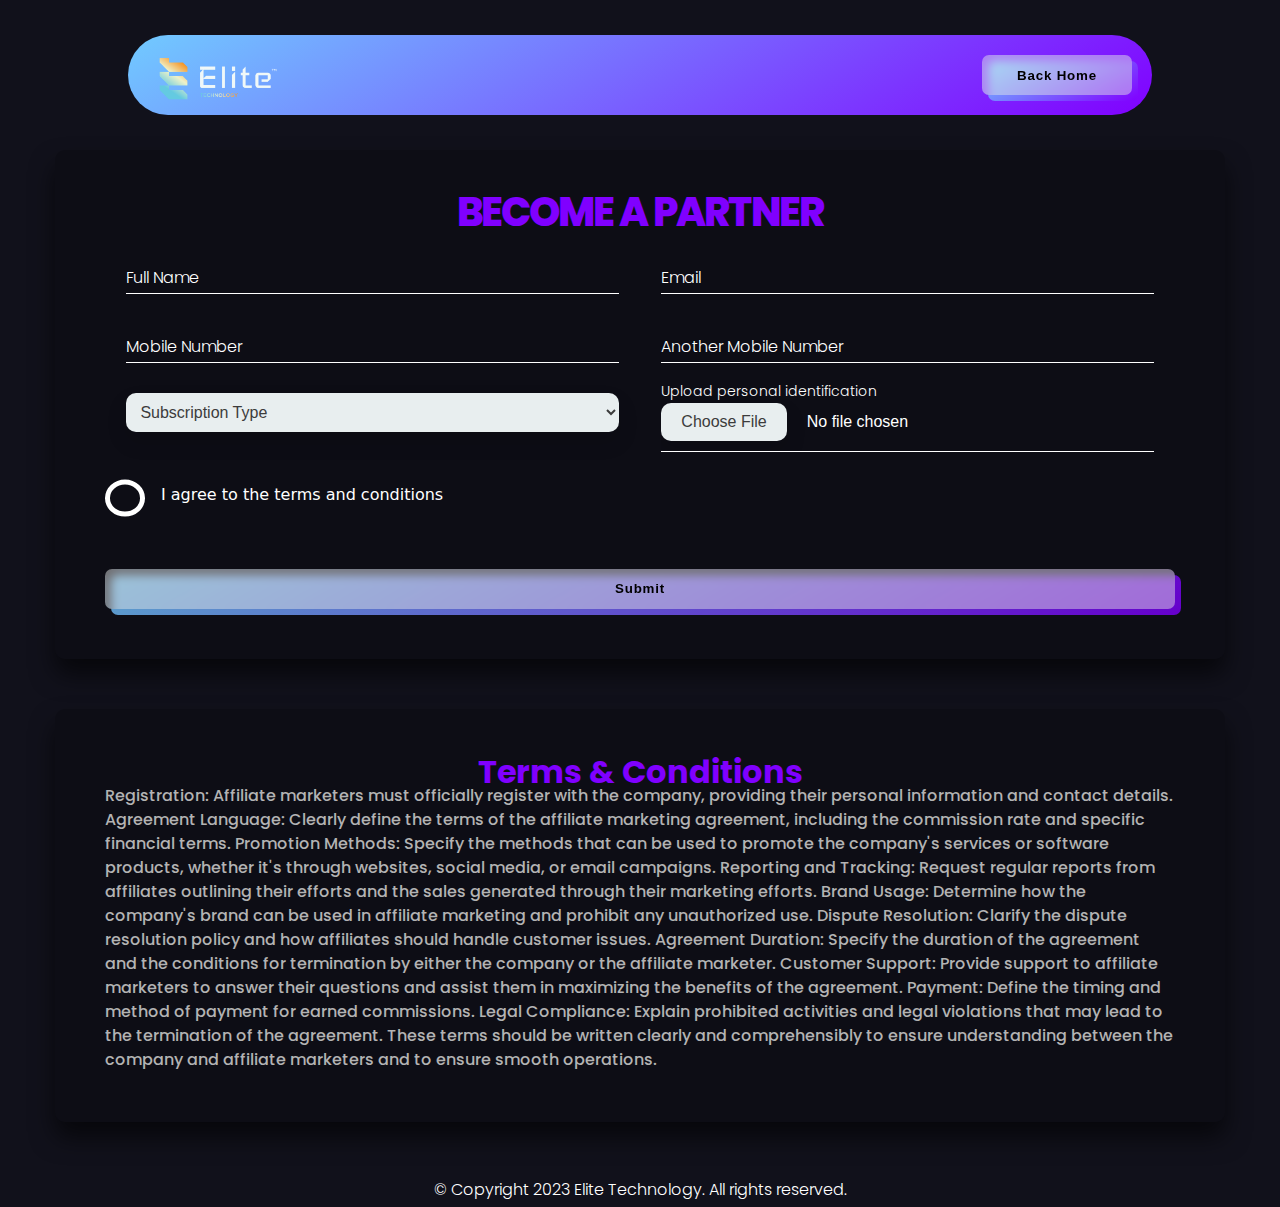
<file: form.html>
<!DOCTYPE html>
<html lang="en">

<head>
    <meta charset="UTF-8" />
    <meta http-equiv="X-UA-Compatible" content="IE=edge" />
    <meta name="viewport" content="width=device-width, initial-scale=1.0" />
    <meta name="theme-color" content="#000" />
    <meta name="description"
        content="Elite Technology | Portfolio, Visit and know about me & my projects/designs. I value simple content structure, clean design patterns, and thoughtful interactions." />
    <meta name="keywords"
        content="Elite Technology, Elite Technology portfolio,Elite Technology Portfolio, vinodjangid, Elite Technology github" />
    <meta name="author" content="Elite Technology" />
    <!-- 
         <meta property="og:title" content="" >
         <meta property="og:image" content="" >
         <meta property="og:url" content="" >
         <meta property="og:site_name" content="" >
         <meta property="og:description" content="" >
         <meta name="twitter:title" content="" >
         <meta name="twitter:image" content="" >
         <meta name="twitter:url" content="" >
         <meta name="twitter:card" content="" > -->
    <title>Eite 4 echnology</title>
    <link rel="icon" type="image/x-icon" href="src/png/favicon.png" />
    <!-- aos cdn -->
    <link rel="stylesheet" href="https://unpkg.com/aos@next/dist/aos.css" />
    <!-- stylesheet -->
    <link rel="stylesheet" href="form.css" />
    <link rel="stylesheet" href="style.css" />
    <!-- fontawesome -->
    <link rel="stylesheet" href="https://use.fontawesome.com/releases/v5.15.4/css/all.css"
        integrity="sha384-DyZ88mC6Up2uqS4h/KRgHuoeGwBcD4Ng9SiP4dIRy0EXTlnuz47vAwmeGwVChigm" crossorigin="anonymous" />
    <link rel="stylesheet"
        href="https://fonts.googleapis.com/css2?family=Passions+Conflict&family=Orbitron&family=Fira+Code&family=Six+Caps" />
    <!-- google icons -->
    <link rel="stylesheet"
        href="https://fonts.googleapis.com/css2?family=Material+Symbols+Outlined:opsz,wght,FILL,GRAD@48,400,0,0" />
</head>

<body>
    <!-- <canvas></canvas> -->
    <div class="area">
        <ul class="circles">
            <li></li>
            <li></li>
            <li></li>
            <li></li>
            <li></li>
            <li></li>
            <li></li>
            <li></li>
            <li></li>
            <li></li>
        </ul>
    </div>
    <div id="preloader"></div>
    <noscript>Allow Javascript</noscript>
    <header>
        <div class="navbar" id="navbar">
            <div class="hey">Elite</div>

            <div class="logo-top">
                <img src="src/png/elite-logo.png" alt="" />
            </div>
            <a href="index.html">
                <button class="letsTalkBtn" type="submit">
                    <p class="letsTalkBtn-text">Back Home</p>
                    <span class="letsTalkBtn-BG"></span>
                </button>
            </a>
        </div>
    </header>


    <div class="container">
        <div class="popup" id="thank-you-message">
            <img src="src/png/avatar-1.png" alt="thanks">
            <span>We Will Get In Touch With You Soon!</span>
        </div>
        <h2>Become A Partner</h2>
        <form action="">
            <div class="inner-container">
                <div class="user-box">
                    <input type="text" name="username" required="">
                    <label>Full Name</label>
                </div>
                <div class="user-box">
                    <input type="email" name="email" required="">
                    <label>Email</label>
                </div>
                <div class="user-box">
                    <input type="tel" name="phone1" pattern="^(00201|\+201|01)[0-2,5]{1}[0-9]{8}$" required="">
                    <label>Mobile Number</label>
                </div>
                <div class="user-box">
                    <input type="tel" name="phone" required="">
                    <label>Another Mobile Number</label>
                </div>
                <select>
                    <option hidden>Subscription Type</option>
                    <option value="">Personal</option>
                    <option value="">Company</option>
                    <option value="">Institution</option>
                </select>
                <div class="user-box">
                    <input type="file" name="uploadid" value="" required min="" max="">
                    <label class="date">Upload personal identification</label>
                </div>

                <label class="form-control">
                    <input type="radio" name="terms" />
                    I agree to the terms and conditions
                </label>

            </div>
            <button class="letsTalkBtn form-btn" type="submit">
                <p class="letsTalkBtn-text">Submit</p>
                <span class="letsTalkBtn-BG"></span>
            </button>
        </form>
    </div>

    <section id="terms-of-service" class="container">
        <div class="card">
            <h1 class="primary-heading">Terms & Conditions</h1>
            <p class="paragraph">
                Registration: Affiliate marketers must officially register with the company, providing their personal
                information and contact details.
                Agreement Language: Clearly define the terms of the affiliate marketing agreement, including the
                commission rate and specific financial terms.
                Promotion Methods: Specify the methods that can be used to promote the company's services or software
                products, whether it's through websites, social media, or email campaigns.
                Reporting and Tracking: Request regular reports from affiliates outlining their efforts and the sales
                generated through their marketing efforts.
                Brand Usage: Determine how the company's brand can be used in affiliate marketing and prohibit any
                unauthorized use.
                Dispute Resolution: Clarify the dispute resolution policy and how affiliates should handle customer
                issues.
                Agreement Duration: Specify the duration of the agreement and the conditions for termination by either
                the company or the affiliate marketer.
                Customer Support: Provide support to affiliate marketers to answer their questions and assist them in
                maximizing the benefits of the agreement.
                Payment: Define the timing and method of payment for earned commissions.
                Legal Compliance: Explain prohibited activities and legal violations that may lead to the termination of
                the agreement.
                These terms should be written clearly and comprehensibly to ensure understanding between the company and
                affiliate marketers and to ensure smooth operations.
            </p>
        </div>
    </section>
    <footer>
        <p class="footer-heading">© Copyright 2023 Elite Technology. All rights reserved.</p>
    </footer>
    <script src="formscript.js"></script>
    <script src="main.js"></script>
</body>

</html>
</file>
<file: form.css>
/* Start Global Rules */
@import url("https://fonts.googleapis.com/css2?family=Poppins:wght@200;300;400;600;800&display=swap");

* {
    -webkit-box-sizing: border-box;
    box-sizing: border-box;
}

:root {
    --main-color: #8000ff;
    --main-color-alt: #cf59e6;
    --main-transition: 0.3s;
    --main-padding-top: 100px;
    --background: #ececec;
    --color-dark-mode: #11111b;
    --form-control-color: rebeccapurple;
}

::-moz-selection {
    color: #fff;
    background: var(--main-color);
}

::selection {
    color: #fff;
    background: var(--main-color);
}

html {
    scroll-behavior: smooth;
}

body {
    font-family: "Poppins", sans-serif;
    font-size: 16px;
    font-weight: 300;
    line-height: 25px;
    width: 100%;
    overflow-x: hidden;
    background-color: var(--color-dark-mode);
    cursor: none;
    cursor: url('cursorr.png');
    cursor: url('cursorr.png'),
        url('cursorr.png');
    cursor: url('cursorr.png'),
        move;
    cursor: url('cursorr.png')10 12;
}

a {
    text-decoration: none;
}

ul {
    list-style: none;
    margin: 0;
    padding: 0;
}



.container {
    margin: 0px auto;
    margin-bottom: 50px;
    padding: 50px;
    background: rgba(0, 0, 0, 0.2);
    -webkit-box-shadow: 0 15px 25px rgba(0, 0, 0, 0.6);
    box-shadow: 0 15px 25px rgba(0, 0, 0, 0.6);
    border-radius: 10px;
}

h2 {
    color: var(--main-color);
    letter-spacing: -2px;
    font-size: 40px;
    font-weight: 800;
    margin: 0 0 30px;
    padding: 0;
    text-align: center;
    text-transform: uppercase;
}

select {
    background: rgba(255, 255, 255, 0.1);
    border: none;
    font-size: 16px;
    height: -webkit-fit-content;
    height: -moz-fit-content;
    height: fit-content;
    padding: 10px;
    width: 46%;
    border-radius: 10px;
    background-color: #e8eeef;
    color: #3c3c3c;
    margin-right: 2%;
    margin-left: 2%;
    margin-bottom: 30px;
    cursor: url('click.png');
    cursor: url('click.png'),
        url('click.png');
    cursor: url('click.png'),
        move;
    cursor: url('click.png')10 12;
    position: relative;
    box-shadow: 0px 10px 20px var(--color-shadowDark);
}

input[type=file]::-webkit-file-upload-button {
    margin-right: 20px;
    border: none;
    background: #e8eeef;
    padding: 10px 20px;
    border-radius: 10px;
    color: #3c3c3c;
    cursor: url('click.png');
    cursor: url('click.png'),
        url('click.png');
    cursor: url('click.png'),
        move;
    cursor: url('click.png')10 12;
    position: relative;
    box-shadow: 0px 10px 20px var(--color-shadowDark);
    -webkit-transition: background 0.2s ease-in-out;
    transition: background 0.2s ease-in-out;
}

input[type=file]::file-selector-button {
    margin-right: 20px;
    border: none;
    background: #e8eeef;
    padding: 10px 20px;
    border-radius: 10px;
    color: #3c3c3c;
    cursor: url('click.png');
    cursor: url('click.png'),
        url('click.png');
    cursor: url('click.png'),
        move;
    cursor: url('click.png')10 12;
    position: relative;
    box-shadow: 0px 10px 20px var(--color-shadowDark);
    -webkit-transition: background 0.2s ease-in-out;
    transition: background 0.2s ease-in-out;
}

input[type=file]::-webkit-file-upload-button:hover {
    background: var(--main-color);
    color: #fff;
}

input[type=file]::file-selector-button:hover {
    background: var(--main-color);
    color: #fff;
}

#thank-you-message {
    display: none;
    margin: 50px auto;
}

#thank-you-message.show {
    display: -webkit-box;
    display: -ms-flexbox;
    display: flex;
    -webkit-box-pack: center;
    -ms-flex-pack: center;
    justify-content: center;
    padding: 10px;
    background-color: var(--background);
    color: var(--main-color);
    font-size: 24px;
    border-radius: 5px;
    width: 100%;
    position: relative;
    -webkit-transition: all 5s ease-in-out;
    transition: all 5s ease-in-out;
    -webkit-box-align: center;
    -ms-flex-align: center;
    align-items: center;
}

@media (max-width: 992px) {
    h2 {
        font-size: 30px;
    }
}

@media (max-width: 767px) {

    .user-box,
    select {
        width: 96% !important;
    }

    .arrow {
        display: none;
    }
}

@media (min-width: 768px) {
    .container {
        width: 750px;
    }
}

@media (min-width: 992px) {
    .container {
        width: 970px;
    }
}

@media (min-width: 1200px) {
    .container {
        width: 1170px;
    }
}

/* End Global Rules */
@-webkit-keyframes btn-anim1 {
    0% {
        left: -100%;
    }

    50%,
    100% {
        left: 100%;
    }
}

@keyframes btn-anim1 {
    0% {
        left: -100%;
    }

    50%,
    100% {
        left: 100%;
    }
}

@-webkit-keyframes btn-anim2 {
    0% {
        top: -100%;
    }

    50%,
    100% {
        top: 100%;
    }
}

@keyframes btn-anim2 {
    0% {
        top: -100%;
    }

    50%,
    100% {
        top: 100%;
    }
}

@-webkit-keyframes btn-anim3 {
    0% {
        right: -100%;
    }

    50%,
    100% {
        right: 100%;
    }
}

@keyframes btn-anim3 {
    0% {
        right: -100%;
    }

    50%,
    100% {
        right: 100%;
    }
}

@-webkit-keyframes btn-anim4 {
    0% {
        bottom: -100%;
    }

    50%,
    100% {
        bottom: 100%;
    }
}

@keyframes btn-anim4 {
    0% {
        bottom: -100%;
    }

    50%,
    100% {
        bottom: 100%;
    }
}

@-webkit-keyframes spin {
    from {
        -webkit-transform: rotate(0deg);
        transform: rotate(0deg);
    }

    to {
        -webkit-transform: rotate(360deg);
        transform: rotate(360deg);
    }
}

@keyframes spin {
    from {
        -webkit-transform: rotate(0deg);
        transform: rotate(0deg);
    }

    to {
        -webkit-transform: rotate(360deg);
        transform: rotate(360deg);
    }
}

.container .inner-container {
    display: -webkit-box;
    display: -ms-flexbox;
    display: flex;
    -ms-flex-wrap: wrap;
    flex-wrap: wrap;
}

.container .inner-container .user-box {
    position: relative;
    width: 46%;
    margin-right: 2%;
    margin-left: 2%;
}

.container .inner-container .user-box input {
    width: 100%;
    padding: 10px 0;
    font-size: 16px;
    color: #fff;
    margin-bottom: 30px;
    border: none;
    border-bottom: 1px solid #fff;
    outline: none;
    background: transparent;
}

.container .inner-container .user-box input:focus~label {
    top: -30px;
    left: 0;
    color: var(--main-color);
    font-size: 14px;
}

.container .inner-container .user-box input:valid~label {
    top: -30px;
    left: 0;
    color: var(--main-color);
    font-size: 14px;
}

.container .inner-container .user-box label {
    position: absolute;
    top: 0;
    left: 0;
    padding: 10px 0;
    font-size: 16px;
    color: #fff;
    pointer-events: none;
    -webkit-transition: 0.5s;
    transition: 0.5s;
}

.container .inner-container .user-box .date {
    top: -24px;
    left: 0;
    font-size: 14px;
}

.container form a {
    position: relative;
    display: block;
    padding: 5px 10px;
    background-color: var(--background);
    overflow: hidden;
    margin-top: 40px;
    margin-left: 2%;
    margin-right: 2%;
}

.container form a input[type=submit] {
    border: none;
    color: var(--main-color);
    letter-spacing: 4px;
    font-size: 20px;
    font-weight: bold;
    -webkit-transition: 0.5s;
    transition: 0.5s;
    text-align: center;
    text-decoration: none;
    text-transform: uppercase;
    background-color: transparent;
    width: 100%;
    height: 30px;
}

.container form a input[type=submit]:hover {
    background: var(--main-color);
    color: #fff;
    border-radius: 5px;
}

.container form a:hover {
    background: var(--main-color);
    color: #fff;
    border-radius: 5px;
}

.container form a span {
    position: absolute;
    display: block;
}

.container form a span:nth-child(1) {
    top: 0;
    left: -100%;
    width: 100%;
    height: 2px;
    background: -webkit-gradient(linear, left top, right top, from(transparent), to(var(--main-color-alt)));
    background: linear-gradient(90deg, transparent, var(--main-color-alt));
    -webkit-animation: btn-anim1 1s linear infinite;
    animation: btn-anim1 1s linear infinite;
}

.container form a span:nth-child(2) {
    top: -100%;
    right: 0;
    width: 2px;
    height: 100%;
    background: -webkit-gradient(linear, left top, left bottom, from(transparent), to(var(--main-color-alt)));
    background: linear-gradient(180deg, transparent, var(--main-color-alt));
    -webkit-animation: btn-anim2 1s linear infinite;
    animation: btn-anim2 1s linear infinite;
    -webkit-animation-delay: 0.25s;
    animation-delay: 0.25s;
}

.container form a span:nth-child(3) {
    bottom: 0;
    right: -100%;
    width: 100%;
    height: 2px;
    background: -webkit-gradient(linear, right top, left top, from(transparent), to(var(--main-color-alt)));
    background: linear-gradient(270deg, transparent, var(--main-color-alt));
    -webkit-animation: btn-anim3 1s linear infinite;
    animation: btn-anim3 1s linear infinite;
    -webkit-animation-delay: 0.5s;
    animation-delay: 0.5s;
}

.container form a span:nth-child(4) {
    bottom: -100%;
    left: 0;
    width: 2px;
    height: 100%;
    background: -webkit-gradient(linear, left bottom, left top, from(transparent), to(var(--main-color-alt)));
    background: linear-gradient(360deg, transparent, var(--main-color-alt));
    -webkit-animation: btn-anim4 1s linear infinite;
    animation: btn-anim4 1s linear infinite;
    -webkit-animation-delay: 0.75s;
    animation-delay: 0.75s;
}

.images-box .shadow {
    position: absolute;
    top: 0;
    right: 0;
    width: 300px;
}

.images-box .close {
    position: absolute;
    top: 0;
    -webkit-animation-duration: 2.5s;
    animation-duration: 2.5s;
    -webkit-animation-fill-mode: both;
    animation-fill-mode: both;
    -webkit-animation-iteration-count: infinite;
    animation-iteration-count: infinite;
    -webkit-animation-name: spin;
    animation-name: spin;
}

.images-box .arrow {
    position: absolute;
    bottom: 5%;
    left: -100px;
    width: 300px;
}

.form-control {
    font-family: system-ui, sans-serif;
    font-size: 1em;
    display: grid;
    grid-template-columns: 1em auto;
    gap: 2.5em;
    color: #fff;
}

.form-control+.form-control {
    margin-top: 1em;
}

.form-control:focus-within {
    color: var(--form-control-color);
}

input[type="radio"] {
    /* Add if not using autoprefixer */
    -webkit-appearance: none;
    /* Remove most all native input styles */
    appearance: none;
    /* For iOS < 15 */
    background-color: var(--form-background);
    /* Not removed via appearance */
    margin: 0;
    font: inherit;
    color: currentColor;
    width: 40px;
    height: 1.15em;
    border: 5px solid currentColor;
    border-radius: 50%;
    transform: translateY(-0.075em);
    display: grid;
    place-content: center;
    font-size: 2em;
}

input[type="radio"]::before {
    content: "";
    width: 0.65em;
    height: 0.65em;
    border-radius: 50%;
    transform: scale(0);
    transition: 120ms transform ease-in-out;
    box-shadow: inset 1em 1em var(--form-control-color);
    /* Windows High Contrast Mode */
    background-color: CanvasText;
}

input[type="radio"]:checked::before {
    transform: scale(1);
}

input[type="radio"]:focus {
    outline: 2px solid currentColor;
    outline-offset: 2px;
}


.letsTalkBtn {
    position: relative;
    background-color: transparent;
    border: none;
    width: 150px;
    height: 40px;
    border-radius: 0px;
    cursor: pointer;
    transition: all .3s;
    cursor: url('click.png');
    cursor: url('click.png'),
        url('click.png');
    cursor: url('click.png'),
        move;
    cursor: url('click.png')10 12;
}

.letsTalkBtn-text {
    width: 100%;
    height: 100%;
    background-color: rgba(230, 230, 230, 0.466);
    border: none;
    border-radius: 7px;
    backdrop-filter: blur(5px);
    color: rgb(0, 0, 0);
    display: flex;
    align-items: center;
    justify-content: center;
    letter-spacing: 0.8px;
    font-weight: 700;
}

.letsTalkBtn-BG {
    position: absolute;
    width: 100%;
    height: 100%;
    background-image: linear-gradient(150deg, #71cbff, #8000ff);
    z-index: -1;
    left: 6px;
    top: 6px;
    border-radius: 7px;
    pointer-events: none;
    transition: all .3s;
}

.letsTalkBtn:hover {
    transform: translateY(-2px) translateX(-2px);
}

.letsTalkBtn:hover .letsTalkBtn-BG {
    transform: translateY(2px) translateX(2px);
}

.letsTalkBtn:active {
    transform: translateY(7px) translateX(7px);
}

.letsTalkBtn:active .letsTalkBtn-BG {
    transform: translateY(-7px) translateX(-7px);
}

.form-btn {
    position: relative;
    width: 100%;
    display: flex;
    justify-content: center;
    align-items: center;
    gap: 10px;
    text-transform: capitalize;
    margin-top: 50px;
}






::-webkit-scrollbar {
    width: 5px;
}

::-webkit-scrollbar-track {
    background: #0a0a10;
}

::-webkit-scrollbar-thumb {
    background-color: #8000ff;
    /* border-radius: 20px; */
}







.card {
    width: 100%;
    border-radius: 10px;
}

.card .primary-heading {
    text-align: center;
    color: var(--main-color);

}

.paragraph {
    color: rgb(179, 179, 179);
    font-size: 1em;
    line-height: 1.5em;
    font-weight: 500;
}


.footer-heading {
    text-align: center;
    color: white;
    font-size: 1em;
    line-height: 35px;
}
</file>
<file: style.css>
* {
    box-sizing: border-box;
    margin: 0;
    padding: 0;
}

*::selection {
    background-color: transparent;
}

*::-moz-selection {
    background: transparent;
}

* {
    -webkit-user-select: none;
    -moz-user-select: none;
    -ms-user-select: none;
    user-select: none;
}

* {
    -webkit-tap-highlight-color: transparent;
}

html {
    font-size: 62.5%;
    scroll-behavior: smooth;
    text-rendering: optimizeLegibility;
    -webkit-font-smoothing: antialiased;
}

ul {
    list-style: none;
}

a {
    text-decoration: none;
}

:root {
    font-family: Whitney, -apple-system, BlinkMacSystemFont, Segoe UI, Roboto, Helvetica, Arial, sans-serif;
    cursor: default;
    --color-white: #fff;
    --color-black: #000;
    --color-dark-mode: #11111b;
    --color-light-mode: #ece7e1;
    --color-ddd-color: #ddd;
    --color-gray: #c4c4c4;
    --color-purple: #8000ff;
    --color-light-purple: #cf59e6;
    --color-light-blue: #6bc5f8;
    --color-navbarBorder-dark: #20222e10;
    --color-shadowDark: rgba(0, 0, 0, 0.137);
}

::-webkit-scrollbar {
    width: 5px;
}

::-webkit-scrollbar-track {
    background: #0a0a10;
}

::-webkit-scrollbar-thumb {
    background-color: #8000ff;
    /* border-radius: 20px; */
}

.select {
    background: rgba(255, 255, 255, 0.1);
    border: none;
    font-size: 16px;
    height: -webkit-fit-content;
    height: -moz-fit-content;
    height: fit-content;
    padding: 10px;
    margin: 0 !important;
    width: 100%;
    border-radius: 10px;
    background-color: #e8eeef;
    color: #3c3c3c;
    margin-right: 2%;
    margin-left: 2%;
    margin-bottom: 30px;
    cursor: url('click.png');
    cursor: url('click.png'),
        url('click.png');
    cursor: url('click.png'),
        move;
    cursor: url('click.png')10 12;
    position: relative;
    box-shadow: 0px 10px 20px var(--color-shadowDark);
}

.cursor {
    z-index: 100000;
    position: absolute;
    background: #2696E8;
    width: 20px;
    height: 20px;
    border-radius: 50%;
    pointer-events: none;
    box-shadow: 0 0 20px #2696E8,
        0 0 60px #2696E8,
        0 0 100px #2696E8;
    animation: colors 5s infinite;
    transform: translate(-50%, -50%);
    display: none;
}

@keyframes colors {
    0% {
        filter: hue-rotate(0deg);
    }

    100% {
        filter: hue-rotate(360deg);
    }
}

.cursor:before {
    content: '';
    position: absolute;
    background: #2696E8;
    width: 50px;
    height: 50px;
    opacity: 0.2;
    transform: translate(-30%, -30%);
    border-radius: 50%;
}


canvas {
    position: absolute;
    top: 0;
    left: 0;
    /* background: #000; */
    width: 100%;
    height: 100%;
    mix-blend-mode: screen;
}

body {
    background-color: var(--color-dark-mode);
    overflow-x: hidden;
    cursor: none;
    cursor: url('cursorr.png');
    cursor: url('cursorr.png'),
        url('cursorr.png');
    cursor: url('cursorr.png'),
        move;
    cursor: url('cursorr.png')10 12;
}

/* for light mode */
.light-mode {
    --color-dark-mode: #ece7e100;
    --color-black: #fff;
    --color-white: rgb(31, 31, 31);
    --color-ddd-color: rgb(31, 31, 31);
    --color-navbarBorder-dark: #c5cae1;
}

.setting-container {
    width: 60px;
    height: 50px;
    margin-left: 50px;
    display: flex;
    align-items: center;
    transform-origin: left;
    transition-duration: .5s;
    gap: 30px;
    padding: 20px 0px;
}

#labelforsetting {
    width: 40px;
    height: 40px;
    display: flex;
    align-items: center;
    justify-content: center;
    cursor: url('click.png');
    cursor: url('click.png'),
        url('click.png');
    cursor: url('click.png'),
        move;
    cursor: url('click.png')10 12;
    padding: 0px 20px;
    background-image: url(src/svg/settings-svgrepo-com.svg);
    background-size: 60%;
    background-repeat: no-repeat;
    background-position: center;
    mix-blend-mode: difference;
    transition-duration: .5s;
}

/* .fas{
color: var(--color-white);
font-size: 3rem;
transition-duration: .4s;
} */
.settingactivate {
    transform-origin: left;
    width: 200px;
    transition-duration: .5s;
}

.visualmodetogglebuttoncontainer {
    width: fit-content;
    height: fit-content;
    display: flex;
    align-items: center;
    justify-content: center;
    transform: translate(-50px)scale(0);
    transition-duration: .3s;
}

.visualmodeshow {
    transition-duration: .3s;
    transform: translate(0px)scale(1);
}

#switchforsetting {
    display: none;
}

#switchforsetting:checked+#labelforsetting {
    transform: rotate(180deg);
    transition-duration: .5s;
}

#labelforvisualmode {
    position: relative;
    width: 40px;
    height: 40px;
    background-image: url(src/png/crescent-moon\ \(1\).png);
    background-size: 50%;
    background-repeat: no-repeat;
    background-position: center;
    cursor: url('click.png');
    cursor: url('click.png'),
        url('click.png');
    cursor: url('click.png'),
        move;
    cursor: url('click.png')10 12;
    transition-duration: .5s;
}

#switchforvisualmode {
    display: none;
}

#switchforvisualmode:checked+#labelforvisualmode {
    transform: rotate(360deg);
    transition-duration: .5s;
    background-image: url(src/png/sun.png);
    background-size: 60%;
    background-repeat: no-repeat;
    background-position: center;
}

/* for sound */
.soundtogglebuttoncontainer {
    width: fit-content;
    height: fit-content;
    display: flex;
    align-items: center;
    justify-content: center;
    transform: translate(-130px)scale(0);
    transition-duration: .3s;
}

.soundmodeshow {
    transition-delay: .1s;
    transition-duration: .5s;
    display: inline-block;
    transform: translate(0px)scale(1);
}

#labelforsound {
    position: relative;
    display: flex;
    align-items: center;
    justify-content: center;
    width: 40px;
    height: 40px;
    background-image: url(src/svg/Mute_Icon.svg);
    background-size: 60%;
    background-repeat: no-repeat;
    background-position: center;
    cursor: pointer;
    transition-duration: .5s;
    cursor: url('click.png');
    cursor: url('click.png'),
        url('click.png');
    cursor: url('click.png'),
        move;
    cursor: url('click.png')10 12;
}

.invertsoundlabel {
    filter: invert(1);
}

#switchforsound {
    display: none;
}

#switchforsound:checked+#labelforsound {
    transition-duration: .5s;
    background-image: url(src/svg/Speaker_Icon.svg);
    background-size: 50%;
    background-repeat: no-repeat;
    background-position: center;
}

header {
    width: 100%;
    height: 150px;
    display: flex;
    align-items: center;
    justify-content: center;
}

#preloader {
    background-color: white;
    height: 100%;
    width: 100%;
    position: fixed;
    z-index: 99999;
    display: flex;
    align-items: center;
    justify-content: center;
    overflow-y: hidden;
    background-image: url(src/svg/Pulse-0.4s-200px.svg);
    background-repeat: no-repeat;
    background-position: center;
    background-size: 10%;
    filter: invert(1);
}

noscript {
    position: fixed;
    width: 100%;
    height: 100%;
    display: flex;
    align-items: center;
    justify-content: center;
    background-color: var(--color-dark-mode);
    font-size: 4rem;
    color: white;
    z-index: 999999;
}

.fakenavbar {
    height: 0px;
    width: 0%;
    background-color: transparent;
}

.navbar {
    background-color: #bac;
    background-image: linear-gradient(150deg, #71cbff, #8000ff);
    backdrop-filter: blur(50px);
    height: 80px;
    width: 80%;
    display: flex;
    align-items: center;
    padding: 0px 20px;
    justify-content: space-between;
    position: fixed;
    z-index: 1000;
    /* border: 0.2rem solid var(--color-navbarBorder-dark); */
    border-radius: 50px;
    overflow: hidden;
}

.navbar-tabs {
    display: flex;
    height: 100%;
    width: 80%;
    align-items: center;
}

.navbar-tabs-ul {
    height: 100%;
    width: 100%;
    display: flex;
    list-style: none;
    align-items: center;
    justify-content: center;
    gap: 30px;
    color: var(--color-white);
}

.navbar-tabs-ul li {
    width: fit-content;
    height: 30px;
    text-align: center;
    display: flex;
    align-items: center;
    justify-content: center;
    font-size: 1.5rem;
    position: relative;
    cursor: url('click.png');
    cursor: url('click.png'),
        url('click.png');
    cursor: url('click.png'),
        move;
    cursor: url('click.png')10 12;
    font-family: fira code;
}

.navbar-tabs-ul li:hover:before {
    content: "";
    background-color: var(--color-white);
    position: absolute;
    height: 10px;
    width: 10px;
    border-radius: 5px;
    left: -20px;
    z-index: -1;
}

.navbar-tabs-ul a {
    text-decoration: none;
    color: var(--color-white);
    font-weight: 100;
}



.hey {
    color: white;
    position: absolute;
    font-size: 2.5rem;
    font-weight: 300;
    background-color: transparent;
    padding: 5px 10px;
    border-radius: 20px;
    left: 120px;
    bottom: 80px;
    opacity: 0;
}

.popup {
    animation: pop-up 1s ease;
}

@keyframes pop-up {
    from {
        bottom: -10px;
        left: 10px;
        opacity: 1;
    }

    to {
        opacity: 0;
    }
}

.logo-top {
    width: 150px;
    height: 100%;
    display: flex;
    align-items: center;
    justify-content: center;
    position: relative;
}



.logo-top img {
    position: absolute;
    left: 0px;
    top: 20px;
    height: 50px;
    z-index: 2;
}

@media(max-width:767px) {
    .logo-top img {
    height: 40px;
}
}

/* blinking cursor */
#cursor {
    background: lime;
    line-height: 17px;
    margin-left: 10px;
    margin-top: -10px;
    -webkit-animation: blink 0.8s infinite;
    width: 7px;
    height: 40px;
}

@-webkit-keyframes blink {
    0% {
        background: #222
    }

    50% {
        background: lime
    }

    100% {
        background: #222
    }
}

.pupil {
    width: 4px;
    height: 4px;
    background: rgb(36, 16, 16);
    border-radius: 50%;
}

/* .eye:after { 
position: absolute;
width: 4px;
height: 4px;
left: .7px;
top: 0;
background: #000;
border-radius: 50%;
content: " ";
} */
.logo-bottom {
    width: 100%;
    height: 16%;
    display: flex;
    align-items: center;
    justify-content: center;
}

.logo-bottom img {
    height: 100%;
}

/* .logo:hover{
transform: translateY(200px);
transition-duration: 1s;
} */
.activeThistab {
    color: var(--color-white);
}

.activeThistab:before {
    content: "";
    background-color: var(--color-white);
    position: absolute;
    height: 10px;
    width: 10px;
    left: -20px;
    border-radius: 50%;
    z-index: -1;
}

/* navbar code ends here */
/* landing page code starts from here */
.main {
    width: 100%;
    height: fit-content;
}

.landing-page-container {
    background-size: contain;
    background-position: center;
    background-repeat: no-repeat;
    width: 100%;
    height: 95vh;
    display: flex;
    flex-direction: row;
    align-items: center;
    justify-content: center;
}

.text-content {
    display: flex;
    flex-direction: column;
    width: 100%;
    height: 100%;
    align-items: flex-start;
    justify-content: flex-start;
    padding-left: 300px;
}

#hello-friend {
    font-size: 3.5rem;
    font-weight: 600;
    width: fit-content;
    height: 100px;
    display: flex;
    align-items: flex-end;
    color: var(--color-white);
    font-family: fira code;
    z-index: 999;
}

@-webkit-keyframes vibrate-1 {
    0% {
        -webkit-transform: translate(0);
        transform: translate(0);
    }

    20% {
        -webkit-transform: translate(-2px, 2px);
        transform: translate(-2px, 2px);
    }

    40% {
        -webkit-transform: translate(-2px, -2px);
        transform: translate(-2px, -2px);
    }

    60% {
        -webkit-transform: translate(2px, 2px);
        transform: translate(2px, 2px);
    }

    80% {
        -webkit-transform: translate(2px, -2px);
        transform: translate(2px, -2px);
    }

    100% {
        -webkit-transform: translate(0);
        transform: translate(0);
    }
}

@keyframes vibrate-1 {
    0% {
        -webkit-transform: translate(0);
        transform: translate(0);
    }

    20% {
        -webkit-transform: translate(-2px, 2px);
        transform: translate(-2px, 2px);
    }

    40% {
        -webkit-transform: translate(-2px, -2px);
        transform: translate(-2px, -2px);
    }

    60% {
        -webkit-transform: translate(2px, 2px);
        transform: translate(2px, 2px);
    }

    80% {
        -webkit-transform: translate(2px, -2px);
        transform: translate(2px, -2px);
    }

    100% {
        -webkit-transform: translate(0);
        transform: translate(0);
    }
}

/* #name:hover{
-webkit-animation: vibrate-1 0.3s linear both;
animation: vibrate-1 0.3s linear both;
}
*/
#name {
    font-size: 8rem;
    font-weight: 700;
    width: fit-content;
    display: flex;
    align-items: flex-start;
    background: -webkit-linear-gradient(135deg, var(--color-light-blue), var(--color-light-purple), var(--color-light-blue), var(--color-light-purple));
    background: linear-gradient(-45deg, var(--color-light-blue), var(--color-light-purple), var(--color-light-blue), var(--color-light-purple));
    background-clip: text;
    -webkit-background-clip: text;
    -webkit-text-fill-color: transparent;
    background-size: 400% 400%;
    -webkit-animation: gradient 3s ease infinite;
    animation: gradient 3s ease infinite;
    z-index: 999;
}

@keyframes gradient {
    0% {
        background-position: 0 50%;
    }

    50% {
        background-position: 100% 50%;
    }

    100% {
        background-position: 0 50%;
    }
}

#work {
    font-size: 6rem;
    font-weight: 600;
    width: fit-content;
    display: flex;
    align-items: flex-start;
    color: var(--color-white);
    flex-wrap: wrap;
    z-index: 999;
}

#work div {
    display: flex;
    margin: 0px 12px 0px 0px;
}

.jello:hover {
    background-clip: text;
    -webkit-background-clip: text;
    -webkit-text-fill-color: transparent;
    background-color: #03e6ff;
    -webkit-animation: jello-vertical 0.9s both;
    animation: jello-vertical 0.9s both;
}

@-webkit-keyframes jello-vertical {
    0% {
        -webkit-transform: scale3d(1, 1, 1);
        transform: scale3d(1, 1, 1);
    }

    30% {
        -webkit-transform: scale3d(0.75, 1.25, 1);
        transform: scale3d(0.75, 1.25, 1);
    }

    40% {
        -webkit-transform: scale3d(1.25, 0.75, 1);
        transform: scale3d(1.25, 0.75, 1);
    }

    50% {
        -webkit-transform: scale3d(0.85, 1.15, 1);
        transform: scale3d(0.85, 1.15, 1);
    }

    65% {
        -webkit-transform: scale3d(1.05, 0.95, 1);
        transform: scale3d(1.05, 0.95, 1);
    }

    75% {
        -webkit-transform: scale3d(0.95, 1.05, 1);
        transform: scale3d(0.95, 1.05, 1);
    }

    100% {
        -webkit-transform: scale3d(1, 1, 1);
        transform: scale3d(1, 1, 1);
    }
}

@keyframes jello-vertical {
    0% {
        -webkit-transform: scale3d(1, 1, 1);
        transform: scale3d(1, 1, 1);
    }

    30% {
        -webkit-transform: scale3d(0.75, 1.25, 1);
        transform: scale3d(0.75, 1.25, 1);
    }

    40% {
        -webkit-transform: scale3d(1.25, 0.75, 1);
        transform: scale3d(1.25, 0.75, 1);
    }

    50% {
        -webkit-transform: scale3d(0.85, 1.15, 1);
        transform: scale3d(0.85, 1.15, 1);
    }

    65% {
        -webkit-transform: scale3d(1.05, 0.95, 1);
        transform: scale3d(1.05, 0.95, 1);
    }

    75% {
        -webkit-transform: scale3d(0.95, 1.05, 1);
        transform: scale3d(0.95, 1.05, 1);
    }

    100% {
        -webkit-transform: scale3d(1, 1, 1);
        transform: scale3d(1, 1, 1);
    }
}

#info-para {
    width: 50%;
    font-size: 2rem;
    font-weight: 400;
    padding-top: 30px;
    color: var(--color-ddd-color);
    line-height: 20px;
    z-index: 999;
}

.contact-btn-div {
    width: 100%;
    padding-top: 50px;
    height: fit-content;
    display: flex;
    align-items: center;
    justify-content: flex-start;
}

.letsTalkBtn {
    position: relative;
    background-color: transparent;
    border: none;
    width: 150px;
    height: 40px;
    border-radius: 0px;
    cursor: pointer;
    transition: all .3s;
    cursor: url('click.png');
    cursor: url('click.png'),
        url('click.png');
    cursor: url('click.png'),
        move;
    cursor: url('click.png')10 12;
}

.letsTalkBtn-text {
    width: 100%;
    height: 100%;
    background-color: rgba(230, 230, 230, 0.466);
    border: none;
    border-radius: 7px;
    backdrop-filter: blur(5px);
    color: rgb(0, 0, 0);
    display: flex;
    align-items: center;
    justify-content: center;
    letter-spacing: 0.8px;
    font-weight: 700;
}

.letsTalkBtn-BG {
    position: absolute;
    width: 100%;
    height: 100%;
    background-image: linear-gradient(150deg, #71cbff, #8000ff);
    z-index: -1;
    left: 6px;
    top: 6px;
    border-radius: 7px;
    pointer-events: none;
    transition: all .3s;
}

.letsTalkBtn:hover {
    transform: translateY(-2px) translateX(-2px);
}

.letsTalkBtn:hover .letsTalkBtn-BG {
    transform: translateY(2px) translateX(2px);
}

.letsTalkBtn:active {
    transform: translateY(7px) translateX(7px);
}

.letsTalkBtn:active .letsTalkBtn-BG {
    transform: translateY(-7px) translateX(-7px);
}

.resume-btn {
    z-index: 9998;
    display: flex;
    align-items: center;
    justify-content: flex-start;
    width: 45px;
    height: 45px;
    border: none;
    border-radius: 50%;
    cursor: url('click.png');
    cursor: url('click.png'),
        url('click.png');
    cursor: url('click.png'),
        move;
    cursor: url('click.png')10 12;
    position: relative;
    box-shadow: 0px 10px 20px var(--color-shadowDark);
    position: fixed;
    bottom: 10px;
    left: 10px;
    overflow: hidden;
    transition-duration: .3s;
    box-shadow: 2px 2px 10px rgba(0, 0, 0, 0.199);
    background: linear-gradient(82.3deg,
            rgba(150, 93, 233, 1) 10.8%,
            rgba(99, 88, 238, 1) 94.3%);
}

/* plus sign */
.sign {
    width: 100%;
    transition-duration: .3s;
    display: flex;
    align-items: center;
    justify-content: center;
}

.sign svg {
    width: 17px;
}

.sign svg path {
    fill: white;
}

/* text */
.text {
    position: absolute;
    right: 0%;
    width: 0%;
    opacity: 0;
    color: white;
    font-size: 1em;
    font-weight: 600;
    transition-duration: .3s;
}

/* hover effect on button width */
.resume-btn:hover {
    width: 130px;
    border-radius: 40px;
    transition-duration: .3s;
}

.resume-btn:hover .sign {
    width: 30%;
    transition-duration: .3s;
    padding-left: 20px;
}

/* hover effect button's text */
.resume-btn:hover .text {
    opacity: 1;
    width: 70%;
    transition-duration: .3s;
    padding-right: 10px;
}

/* button click effect*/
.resume-btn:active {
    transform: translate(2px, 2px);
}

/* landing page code ends here */
/* about section starts from here */
.about-section-container {
    width: 100%;
    height: fit-content;
    display: flex;
    align-items: center;
    justify-content: center;
    flex-direction: column;
}

.about-section {
    width: 60%;
    display: flex;
    flex-direction: column;
    align-items: center;
    justify-content: center;
}

.about-heading {
    width: 100%;
    display: flex;
    align-items: center;
    gap: 10px;
}

.about-heading-article {
    font-size: 3rem;
    font-family: fira code;
    font-weight: 500;
    background-image: -webkit-gradient(linear, left top, right top, from(#b0f3f1), to(#ffcfdf));
    background-image: -webkit-linear-gradient(left, #b0f3f1, #ffcfdf);
    background-image: linear-gradient(90deg, #b0f3f1, #ffcfdf);
    background-clip: text;
    -webkit-background-clip: text;
    -webkit-text-fill-color: transparent;
    background: -webkit-linear-gradient(135deg, var(--color-light-blue), var(--color-light-purple), var(--color-light-blue), var(--color-light-purple));
    background: linear-gradient(-45deg, var(--color-light-blue), var(--color-light-purple), var(--color-light-blue), var(--color-light-purple));
    background-clip: text;
    -webkit-background-clip: text;
    -webkit-text-fill-color: transparent;
    background-size: 400% 400%;
    -webkit-animation: gradient 3s ease infinite;
    animation: gradient 3s ease infinite;
}

.aboutHeadingP {
    width: 300px;
    height: 1px;
    background-image: -webkit-gradient(linear, left top, right top, from(#b0f3f1), to(#ffcfdf));
    background-image: -webkit-linear-gradient(left, #b0f3f1, #ffcfdf);
    background-image: linear-gradient(90deg, #b0f3f1, #ffcfdf);
}

.info-dp-section {
    width: 100%;
    display: flex;
    margin-top: 30px;
}

.about-info {
    width: 60%;
    display: flex;
    flex-direction: column;
}

.about-info p {
    font-size: 2rem;
    font-weight: 400;
    line-height: 25px;
    color: var(--color-white);
}

.dp {
    width: 40%;
    display: flex;
    align-items: flex-start;
    justify-content: center;
    position: relative;
    transition-duration: .5s;
}

.dp img {
    width: 328px;
}

.dp::before {
    content: "";
    background-color: transparent;
    height: 300px;
    width: 300px;
    position: absolute;
    z-index: -2;
    box-shadow: 2px 2px 0px inset #8000ff,
        -2px -2px 0px inset transparent;
    transition-duration: .5s;
}

.dp::after {
    content: "";
    background-color: transparent;
    height: 300px;
    width: 300px;
    position: absolute;
    z-index: -2;
    box-shadow: 2px 2px 0px inset transparent,
        -2px -2px 0px inset #8000ff;
    transition-duration: .5s;
}

/* hover effect on dp */
.dp:hover::after {
    transform: translate(30px, 20px);
    transition-duration: .5s;
}

.dp:hover::before {
    transform: translate(-30px, -20px);
    transition-duration: .5s;
}

/* about section ends
*/
/* services section starts */
.services-section-container {
    margin: 50px 0px;
    width: 100%;
    display: flex;
    align-items: center;
    justify-content: center;
    overflow: hidden;
}

.services-section {
    width: 60%;
    display: flex;
    flex-direction: column;
    align-items: center;
    justify-content: center;
}

.services-heading {
    width: 100%;
    display: flex;
    align-items: center;
    gap: 10px;
}

.services-heading-article {
    font-size: 3rem;
    font-family: fira code;
    font-weight: 500;
    background-image: -webkit-gradient(linear, left top, right top, from(#b0f3f1), to(#ffcfdf));
    background-image: -webkit-linear-gradient(left, #b0f3f1, #ffcfdf);
    background-image: linear-gradient(90deg, #b0f3f1, #ffcfdf);
    background-clip: text;
    -webkit-background-clip: text;
    -webkit-text-fill-color: transparent;
    background: -webkit-linear-gradient(135deg, var(--color-light-blue), var(--color-light-purple), var(--color-light-blue), var(--color-light-purple));
    background: linear-gradient(-45deg, var(--color-light-blue), var(--color-light-purple), var(--color-light-blue), var(--color-light-purple));
    background-clip: text;
    -webkit-background-clip: text;
    -webkit-text-fill-color: transparent;
    background-size: 400% 400%;
    -webkit-animation: gradient 3s ease infinite;
    animation: gradient 3s ease infinite;
}

.servicesHeadingP {
    width: 300px;
    height: 1px;
    background-image: -webkit-gradient(linear, left top, right top, from(#b0f3f1), to(#ffcfdf));
    background-image: -webkit-linear-gradient(left, #b0f3f1, #ffcfdf);
    background-image: linear-gradient(90deg, #b0f3f1, #ffcfdf);
}

.language-speak {
    width: 100%;
    display: flex;
    align-items: center;
    height: 50px;
    justify-content: center;
    margin-bottom: 50px;
}

.language-speak article {
    font-size: 2rem;
    font-weight: 600;
    font-family: fira code;
    color: var(--color-white);
}

.dev-section {
    width: 100%;
    margin-top: 50px;
}

.dev-heading {
    width: 100%;
    text-align: center;
    display: flex;
    justify-content: center;
    align-items: center;
    font-size: 3rem;
    font-weight: 900;
    height: 100px;
    letter-spacing: 5px;
    margin-bottom: 50px;
    background-image: -webkit-gradient(linear, left top, right top, from(#b0f3f1), to(#ffcfdf));
    background-image: -webkit-linear-gradient(left, #b0f3f1, #ffcfdf);
    background-image: linear-gradient(90deg, #b0f3f1, #ffcfdf);
    background-clip: text;
    -webkit-background-clip: text;
    -webkit-text-fill-color: transparent;
    background: -webkit-linear-gradient(135deg, var(--color-light-blue), var(--color-light-purple), var(--color-light-blue), var(--color-light-purple));
    background: linear-gradient(-45deg, var(--color-light-blue), var(--color-light-purple), var(--color-light-blue), var(--color-light-purple));
    background-clip: text;
    -webkit-background-clip: text;
    -webkit-text-fill-color: transparent;
    background-size: 400% 400%;
    -webkit-animation: gradient 3s ease infinite;
    animation: gradient 3s ease infinite;
}

.languages-section {
    display: flex;
    flex-wrap: wrap;
    justify-content: center;
    gap: 10px;
}

.language-name {
    background-color: rgba(255, 255, 255, 0.005);
    display: flex;
    align-items: center;
    /* justify-content: center; */
    flex-direction: column;
    position: relative;
    width: calc(97% / 3);
    padding: 30px;
    transform-style: preserve-3d;
    box-shadow: 0px 10px 20px var(--color-shadowDark);

}

.language-name::before {
    content: "";
    position: absolute;
    width: 30%;
    height: 2px;
    background: linear-gradient(-45deg, #ee7752, #e73c7e, #23a6d5, #23d5ab);
    background-size: 400% 400%;
    animation: gradientforlanguage 5s ease infinite;
    top: 0;
    transition-duration: .5s;
}

.language-name:hover::before {
    width: 100%;
    transition-duration: .5s;
}

@keyframes gradientforlanguage {
    0% {
        background-position: 0% 50%;
    }

    50% {
        background-position: 100% 50%;
    }

    100% {
        background-position: 0% 50%;
    }
}

.language-name article {
    font-size: 1.8rem;
    font-weight: 600;
    font-family: fira code;
    color: var(--color-white);
    transform: translateZ(50px);
    margin: 10px 0;
}

.language-name p {
    font-size: 1.5rem;
    font-weight: 400;
    color: rgb(101, 100, 100);
    text-align: center;
}

/* services section ends */
/* ######################################################## */
/**
* #testimonials 
*/
.has-scrollbar::-webkit-scrollbar {
    width: 5px;
    /* for vertical scrollbar */
    height: 5px;
    /* for horizontal scrollbar */
}

.has-scrollbar::-webkit-scrollbar-track {
    background: hsl(240, 1%, 17%);
    ;
    border-radius: 5px;
}

.has-scrollbar::-webkit-scrollbar-thumb {
    background: linear-gradient(-45deg, #ee7752, #e73c7e, #23a6d5, #23d5ab);
    border-radius: 5px;
    animation: gradientforlanguage 5s ease infinite;
    transition-duration: .5s;
}

.has-scrollbar::-webkit-scrollbar-button {
    width: 20px;
}

.content-card {
    position: relative;
    border: 1px solid var(--color-navbarBorder-dark);
    padding: 15px;
    padding-top: 45px;
    margin-top: 30px;
    border-radius: 14px;
    box-shadow: 0 16px 30px hsla(0, 0%, 0%, 0.25);;
    cursor: pointer;cursor: url('click.png');
    cursor: url('click.png'),
        url('click.png');
    cursor: url('click.png'),
        move;
    cursor: url('click.png')10 12;
    position: relative;
    box-shadow: 0px 10px 20px var(--color-shadowDark);z-index: 1;
}

.content-card::before {
    content: "";
    position: absolute;
    inset: 1px;
    background-color: var(--color-dark-mode);
    border-radius: inherit;
    z-index: -1;
}

.testimonials-list {
    display: flex;
    justify-content: flex-start;
    align-items: flex-start;
    gap: 20px;
    width: 100%;
    margin: 0 -15px;
    padding: 25px 15px;
    padding-bottom: 35px;
    overflow-x: auto;
    scroll-behavior: smooth;
    overscroll-behavior-inline: contain;
    scroll-snap-type: inline mandatory;
}

.testimonials-item {
    min-width: calc(50% - 15px);
    scroll-snap-align: center;
}

.testimonials-avatar-box {
    position: absolute;
    top: -20px;
    left: 0;
    transform: translate(15px, -25px);
    background: linear-gradient(to bottom right,
            hsl(240, 1%, 25%) 3%,
            hsl(0, 0%, 19%) 97%);
    border-radius: 14px;
    box-shadow: -4px 8px 24px hsla(0, 0%, 0%, 0.25);
}

.testimonials-item-title {
    font-size: 1.8rem;
    font-weight: 600;
    font-family: fira code;
    color: var(--color-white);
    transform: translateZ(50px);
    margin-bottom: 10px;
    margin-left: 95px;
}

.testimonials-text {
    font-size: 1.5rem;
    font-weight: 400;
    color: rgb(101, 100, 100);
    /* text-align: center; */
}

/**
* #testimonials-modal
*/
.modal-container {
    position: fixed;
    top: 0;
    left: 0;
    width: 100%;
    height: 100%;
    display: flex;
    justify-content: center;
    align-items: center;
    overflow-y: auto;
    overscroll-behavior: contain;
    z-index: 20;
    pointer-events: none;
    visibility: hidden;
}

.modal-container::-webkit-scrollbar {
    display: none;
}

.modal-container.active {
    pointer-events: all;
    visibility: visible;
}

.overlay {
    position: fixed;
    top: 0;
    left: 0;
    width: 100%;
    height: 100vh;
    background: hsl(0, 0%, 5%);
    opacity: 0;
    visibility: hidden;
    pointer-events: none;
    z-index: 1;
    transition: 0.25s ease;
}

.overlay.active {
    opacity: 0.8;
    visibility: visible;
    pointer-events: all;
}

.testimonials-modal {
    background: hsl(240, 2%, 12%);
    position: relative;
    padding: 15px;
    margin: 15px 10%;
    border: 1px solid hsl(0, 0%, 22%);
    ;
    border-radius: 14px;
    box-shadow: 0 24px 80px hsla(0, 0%, 0%, 0.25);
    transform: scale(1.2);
    opacity: 0;
    transition: 0.25s ease;
    z-index: 2;
}

.modal-container.active .testimonials-modal {
    transform: scale(1);
    opacity: 1;
}

.modal-close-btn {
    position: absolute;
    top: 15px;
    right: 15px;
    background: hsl(240, 1%, 17%);
    ;
    border-radius: 8px;
    width: 32px;
    height: 32px;
    display: flex;
    justify-content: center;
    align-items: center;
    color: hsl(0, 0%, 98%);
    ;
    font-size: 18px;
    opacity: 0.7;
}

.modal-close-btn:hover,
.modal-close-btn:focus {
    opacity: 1;
}

.modal-close-btn ion-icon {
    --ionicon-stroke-width: 50px;
}

.ionicon-stroke-width {
    stroke-width: var(--ionicon-stroke-width, 32px);
}

.modal-avatar-box {
    background: linear-gradient(to bottom right,
            hsl(240, 1%, 25%) 3%,
            hsl(0, 0%, 19%) 97%);
    width: max-content;
    border-radius: 14px;
    margin-bottom: 15px;
    box-shadow: 0 16px 30px hsla(0, 0%, 0%, 0.25);
}

.modal-img-wrapper>img {
    display: none;
}

.modal-title {
    font-size: 1.8rem;
    font-weight: 600;
    font-family: fira code;
    color: var(--color-white);
    transform: translateZ(50px);
    margin: 10px 0;
}

.modal-content time {
    font-size: 1.4rem;
    font-weight: 600;
    font-family: fira code;
    color: var(--color-white);
    transform: translateZ(50px);
    margin: 10px 0;
}

.modal-content p {
    font-size: 1.8rem;
    font-weight: 400;
    color: rgb(101, 100, 100);
    line-height: 1.6;
}

/*  section ends */
/* ######################################################## */
/**
* #clients 
*/
.clients-list {
    display: flex;
    justify-content: flex-start;
    align-items: flex-start;
    gap: 15px;
    margin: 0 -15px;
    padding: 25px;
    padding-bottom: 25px;
    overflow-x: auto;
    scroll-behavior: smooth;
    overscroll-behavior-inline: contain;
    scroll-snap-type: inline mandatory;
    scroll-padding-inline: 25px;
}

.clients-item {
    min-width: 20%;
    scroll-snap-align: start;
}

.clients-item img {
    width: 100%;
    filter: grayscale(1);
    transition: var(--transition-1);
    cursor: url('click.png');
    cursor: url('click.png'),
        url('click.png');
    cursor: url('click.png'),
        move;
    cursor: url('click.png')10 12;
    position: relative;
}

.clients-item img:hover {
    filter: grayscale(0);
}
/*  section ends */
/* ######################################################## */



/* projects section starts */
.projects-section-container {
    margin: 150px 0;
    display: flex;
    align-items: center;
    justify-content: center;
    width: 100%;
}

.projects-section-div {
    width: 60%;
    display: flex;
    flex-direction: column;
    align-items: center;
    justify-content: center;
}

.projects-heading {
    width: 100%;
    display: flex;
    align-items: center;
    gap: 10px;
}

.projects-heading-article {
    font-size: 3rem;
    font-family: fira code;
    font-weight: 500;
    background-image: -webkit-gradient(linear, left top, right top, from(#b0f3f1), to(#ffcfdf));
    background-image: -webkit-linear-gradient(left, #b0f3f1, #ffcfdf);
    background-image: linear-gradient(90deg, #b0f3f1, #ffcfdf);
    background-clip: text;
    -webkit-background-clip: text;
    -webkit-text-fill-color: transparent;
    background: -webkit-linear-gradient(135deg, var(--color-light-blue), var(--color-light-purple), var(--color-light-blue), var(--color-light-purple));
    background: linear-gradient(-45deg, var(--color-light-blue), var(--color-light-purple), var(--color-light-blue), var(--color-light-purple));
    background-clip: text;
    -webkit-background-clip: text;
    -webkit-text-fill-color: transparent;
    background-size: 400% 400%;
    -webkit-animation: gradient 3s ease infinite;
    animation: gradient 3s ease infinite;
}

.projectsHeadingP {
    width: 300px;
    height: 1px;
    background-image: -webkit-gradient(linear, left top, right top, from(#b0f3f1), to(#ffcfdf));
    background-image: -webkit-linear-gradient(left, #b0f3f1, #ffcfdf);
    background-image: linear-gradient(90deg, #b0f3f1, #ffcfdf);
}

.project-boxes-div {
    width: 100%;
    height: fit-content;
    display: flex;
    flex-direction: column;
    justify-content: center;
    align-items: center;
    gap: 50px;
    padding: 50px;
}

.project-boxes-div a {
    text-decoration: none;
    width: 100%;
}

.project-box {
    background-color: rgba(255, 255, 255, 0.005);
    width: 100%;
    height: 400px;
    display: flex;
    flex-direction: row;
    justify-content: space-between;
    transition-duration: .3s;
    cursor: url('click.png');
    cursor: url('click.png'),
        url('click.png');
    cursor: url('click.png'),
        move;
    cursor: url('click.png')10 12;
    position: relative;
    box-shadow: 0px 10px 20px var(--color-shadowDark);
}

.language-gradient-class {
    box-shadow: 0px 5px 10px rgba(0, 0, 0, 0.113);
}

.project-box:after {
    content: "";
    position: absolute;
    width: 100%;
    height: 2px;
    background: linear-gradient(-45deg, #ee7752, #e73c7e, #23a6d5, #23d5ab);
    background-size: 400% 400%;
    animation: gradientforlanguage 5s ease infinite;
    top: 0;
    left: 0;
}

.info-div {
    width: 50%;
    height: 100%;
    display: flex;
    flex-direction: column;
    align-items: flex-start;
    justify-content: center;
    gap: 20px;
    padding: 0 40px;
}

.faviconforProject {
    background-color: white;
    width: 60px;
    border-radius: 50%;
}

.faviconforProjectAquaregia {
    width: 60px;
}

.image-div {
    width: 100%;
    height: 100%;
    overflow: hidden;
    padding-top: 70px;
    padding-left: 10px;
}

.image-div img {
    height: 100%;
    /* border-top-left-radius:10px ; */
}

.ProjectHeading {
    color: var(--color-white);
    font-size: 3.4rem;
    font-weight: 700;
}

.ProjectDescription {
    color: gray;
    font-size: 1.7rem;
    font-weight: 400;
}

/* Project visit button */
.cta {
    position: relative;
    padding: 2.5px 10px;
    transition: all 0.2s ease;
    border: none;
    background: none;
    cursor: url('click.png');
    cursor: url('click.png'),
        url('click.png');
    cursor: url('click.png'),
        move;
    cursor: url('click.png')10 12;
}

.cta:before {
    content: "";
    position: absolute;
    top: 0;
    left: 0;
    display: block;
    border-radius: 50px;
    /* background: #b1dae7; */
    background-color: var(--color-navbarBorder-dark);
    width: 45px;
    height: 45px;
    transition: all 0.3s ease;
}

.cta span {
    position: relative;
    /* font-family: "Ubuntu", sans-serif; */
    font-size: 1.8rem;
    font-weight: 600;
    letter-spacing: 0.05em;
    /* color: #234567; */
    color: var(--color-light-blue);
}

.cta svg {
    position: relative;
    top: 0;
    margin-left: 10px;
    fill: none;
    stroke-linecap: round;
    stroke-linejoin: round;
    /* stroke: #234567; */
    stroke: var(--color-light-blue);
    stroke-width: 2;
    transform: translateX(-5px);
    transition: all 0.3s ease;
}

.cta:hover:before {
    width: 100%;
    /* background: #b1dae7; */
}

.cta:hover span {
    color: white;
}

.cta:hover svg {
    stroke: white;
}

.cta:hover svg {
    transform: translateX(0);
}

.cta:active {
    transform: scale(0.95);
}

/* Project visit button */
.project-box:hover {
    transform: translate(-5px, -10px);
    transition-duration: .3s;
}

/* projects ends */
/*-----------------------------------*\
#BLOG
\*-----------------------------------*/
.blog-posts {
    margin-bottom: 10px;
}

.blog-posts-list {
    display: grid;
    grid-template-columns: 1fr 1fr 1fr;
    gap: 20px;
}

.blog-post-item {
    background-color: rgba(255, 255, 255, 0.005);
    transition-duration: .3s;
    cursor: url('click.png');
    cursor: url('click.png'),
        url('click.png');
    cursor: url('click.png'),
        move;
    cursor: url('click.png')10 12;
    position: relative;
    box-shadow: 0px 10px 20px var(--color-shadowDark);
}

.blog-post-item>a {
    position: relative;
    background: var(--color-dark-mode);
    height: 100%;
    box-shadow: 0 25px 50px hsla(0, 0%, 0%, 0.15);
    cursor: url('click.png');
    cursor: url('click.png'),
        url('click.png');
    cursor: url('click.png'),
        move;
    cursor: url('click.png')10 12;
    position: relative;
    box-shadow: 0px 10px 20px var(--color-shadowDark);
    border-radius: 16px;
    z-index: 1;
}

.blog-post-item>a::before {
    content: "";
    position: absolute;
    inset: 1px;
    border-radius: inherit;
    background-color: var(--color-dark-mode);
    z-index: -1;
}

.blog-banner-box {
    width: 100%;
    height: 200px;
    border-radius: 12px;
    overflow: hidden;
}

.blog-banner-box img {
    width: 100%;
    height: 100%;
    object-fit: cover;
    transition: 0.25s ease;
    cursor: url('click.png');
    cursor: url('click.png'),
        url('click.png');
    cursor: url('click.png'),
        move;
    cursor: url('click.png')10 12;
    position: relative;
    box-shadow: 0px 10px 20px var(--color-shadowDark);
}

.blog-post-item>a:hover .blog-banner-box img {
    transform: scale(1.1);
}

.blog-content {
    padding: 15px;
}

.blog-meta {
    display: flex;
    justify-content: flex-start;
    align-items: center;
    gap: 7px;
    margin-bottom: 10px;
}

.blog-meta :is(.blog-category, time) {
    color: gray;
    font-size: 14px;
    font-weight: 300;
}

.blog-meta .dot {
    background: var(--color-black);
    width: 4px;
    height: 4px;
    border-radius: 4px;
}

.blog-item-title {
    margin-bottom: 10px;
    font-size: 2rem;
    line-height: 1.5;
    transition: 0.25s ease;
}

.blog-post-item>a:hover .blog-item-title {
    color: var(--color-purple);
}

.blog-text {
    color: gray;
    font-size: 1.7rem;
    font-weight: 400;
    line-height: 1.6;
    font-size: 1.5rem;
}

/*-----------------------------------*\
#CONTACT
\*-----------------------------------*/
.mapbox {
    position: relative;
    height: 250px;
    width: 100%;
    border-radius: 16px;
    margin-bottom: 30px;
    border: 1px solid hsl(0, 0%, 22%);
    ;
    overflow: hidden;
}

.mapbox figure {
    height: 100%;
}

.mapbox iframe {
    width: 100%;
    height: 100%;
    border: none;
    filter: grayscale(1) invert(1);
}

.contact-form {
    margin-bottom: 50px;
    width: 100%;
}

.form-title {
    margin-bottom: 20px;
}

.input-wrapper {
    display: grid;
    grid-template-columns: 1fr 1fr;
    gap: 25px;
    margin-bottom: 25px;
}

.form-input {
    color: hsl(0, 0%, 98%);
    font-size: 14px;
    font-weight: 400;
    padding: 13px 20px;
    border: 1px solid hsl(0, 0%, 22%);
    border-radius: 14px;
    outline: none;
}

.form-input::placeholder {
    font-weight: 500;
}

.form-input:focus {
    border-color: var(--color-purple);
}

textarea.form-input {
    min-height: 100px;
    height: 120px;
    max-height: 200px;
    width: 100%;
    resize: vertical;
    margin-bottom: 25px;
}

textarea.form-input::-webkit-resizer {
    display: none;
}

.form-input:focus:invalid {
    border-color: hsl(0, 43%, 51%);
    ;
}

.form-btn {
    position: relative;
    width: 100%;
    display: flex;
    justify-content: center;
    align-items: center;
    gap: 10px;
    text-transform: capitalize;
}

/* for light mode  */
.heading-article-light {
    background-image: -webkit-gradient(linear, left top, right top, from(#0f7878), to(#f09bb9));
    background-image: -webkit-linear-gradient(left, #0f7878, #f09bb9);
    background-image: linear-gradient(90deg, #0f7878, #f09bb9);
    background: -webkit-linear-gradient(135deg, var(--color-light-blue), var(--color-light-purple), var(--color-light-blue), var(--color-light-purple));
    background: linear-gradient(-45deg, var(--color-light-blue), var(--color-light-purple), var(--color-light-blue), var(--color-light-purple));
    background-clip: text;
    -webkit-background-clip: text;
    -webkit-text-fill-color: transparent;
    background-size: 400% 400%;
    -webkit-animation: gradient 3s ease infinite;
    animation: gradient 3s ease infinite;
}

.fas {
    position: fixed;
    right: -30px;
    bottom: 10px;
    display: flex;
    flex-direction: column;
    align-items: center;
    justify-content: center;
    border: none;
    width: 3rem;
    height: 15rem;
    z-index: 101;
    text-align: center;
    transition: all .4s;
    background-color: transparent;
    cursor: url('click.png');
    cursor: url('click.png'),
        url('click.png');
    cursor: url('click.png'),
        move;
    cursor: url('click.png')10 12;
}

.fas.show {
    right: 10px;
}




#backtotopbutton article {
    font-size: 1.5rem;
    color: var(--color-white);
    font-weight: 400;
    /* width: 200px; */
    /* transform: rotate(90deg); */
    writing-mode: vertical-rl;
    font-family: Whitney, -apple-system, BlinkMacSystemFont, Segoe UI, Roboto, Helvetica, Arial, sans-serif;
    mix-blend-mode: difference;
}

#backtotopbutton:hover {
    transform: translate(0px, -20px);
    text-decoration: line-through var(--color-white);
}

/* footer starts */
.footercontainer {
    background-color: rgb(0, 0, 0);
    width: 100%;
}

.two-words {
    color: rgb(179, 179, 179);
    width: 100%;
    display: flex;
    align-items: center;
    justify-content: center;
    height: 100px;
}

.two-words article {
    font-size: 3rem;
    font-family: fira code;
}

.social-media-container {
    display: flex;
    flex-direction: column;
    align-items: center;
    justify-content: center;
    width: 100%;
}

.social-media-container a {
    width: 60px;
    height: 60px;
    display: flex;
    align-items: center;
    justify-content: center;
    text-decoration: none;
    padding: 10px;
    border-radius: 50%;
    border: 2px solid rgb(226, 222, 222);
    transition-duration: .3s;
    cursor: url('click.png');
    cursor: url('click.png'),
        url('click.png');
    cursor: url('click.png'),
        move;
    cursor: url('click.png')10 12;
    position: relative;
    box-shadow: 0px 0px 0px #8000ff inset;
    transition-duration: .3s;
}

.getintouch-heading {
    width: 100%;
    height: 80px;
    display: flex;
    align-items: center;
    justify-content: center;
}

.getintouch-heading article {
    font-size: 2rem;
    background: -webkit-linear-gradient(135deg, var(--color-light-blue), var(--color-light-purple), var(--color-light-blue), var(--color-light-purple));
    background: linear-gradient(-45deg, var(--color-light-blue), var(--color-light-purple), var(--color-light-blue), var(--color-light-purple));
    background-clip: text;
    -webkit-background-clip: text;
    -webkit-text-fill-color: transparent;
    font-weight: 700;
    font-family: fira code;
}

.logos {
    display: flex;
    width: 100%;
    gap: 30px;
    justify-content: center;
    align-items: center;
    height: 80px;
}

.SocialHandle {
    fill: white;
    width: 60%;
}

#GmailLogo {
    height: 70%;
    fill: white;
}

.social-media-container a:hover {
    box-shadow: 0px 0px 50px 100px #8000ff inset;
    transition-duration: 1s;
    border: none;
}

.social-media-container a::before {
    position: absolute;
    content: "";
    width: 100%;
    height: 100%;
    left: 0;
    border-radius: 50%;
    transform: scale(0);
    background-color: #8000ff;
    background-color: transparent;
    transition-duration: .3s;
    z-index: -1;
}

.social-media-container a:hover::before {
    transform: scale(1);
    transition-duration: .3s;
}

.footer-bottom {
    width: 100%;
    display: flex;
    align-items: center;
    justify-content: center;
    height: 80px;
}

.footer-bottom article {
    color: rgb(176, 176, 176);
    font-size: 1.5rem;
    font-family: fira code;
    margin: 0 15px;
}

.fa-copyright {
    font-size: 1.5rem;
    color: rgb(176, 176, 176);
}

.mobiletogglemenu {
    display: none;
}

.hamburger {
    display: none;
}

.tonechange {
    color: black;
}

/* responsive code below*/
@media screen and (max-width:1920px) {
    html {
        font-size: 60%;
    }
}

@media screen and (max-width:1400px) {
    html {
        font-size: 60%;
    }

    .text-content {
        padding-left: 200px;
    }
}

@media screen and (max-width:1300px) {
    .become {
        display: none;
    }
}

@media screen and (max-width:1200px) {
    html {
        font-size: 60%;
    }

    .text-content {
        padding-left: 100px;
    }

    .about-section {
        width: 80%;
        display: flex;
        flex-direction: column;
        align-items: center;
        justify-content: center;
    }

    .logo:hover {
        transform: translateY(200px);
        transition-duration: 1s;
    }

    .services-section {
        width: 80%;
    }

    .projects-section-div {
        width: 80%;
    }
}

@media screen and (max-width:1150px) {
    html {
        font-size: 60%;
    }
}

@media screen and (max-width:998px) {
    html {
        font-size: 55%;
    }

    .navbar-tabs-ul {
        display: none;
    }

    .stopscrolling {
        overflow: hidden;
    }

    .hamburger {
        /* display: block; */
        position: fixed;
        top: 0px;
        /* right: 0; */
        width: 100vw;
        height: 150px;
        display: flex;
        align-items: center;
        justify-content: center;
        z-index: 9998;
        background-color: transparent;
    }

    .hamburgerbase {
        width: 80%;
        height: 80px;
        display: flex;
        align-items: center;
        justify-content: flex-end;
        padding: 20px;
    }

    #hamburger-button {
        font-size: 3rem;
        font-weight: 800;
        width: 4.5rem;
        height: 3.5rem;
        background-color: transparent;
        border: none;
        display: flex;
        flex-direction: column;
        align-items: center;
        justify-content: space-between;
    }

    #burger-bar1 {
        width: 60%;
        height: 3px;
        border-radius: 0px;
        transition-duration: .3s;
    }

    #burger-bar2 {
        width: 100%;
        height: 3px;
        border-radius: 0px;
        transition-duration: .3s;
    }

    #burger-bar3 {
        width: 60%;
        height: 3px;
        border-radius: 0px;
        transition-duration: .3s;
    }

    .burger-bar {
        background-color: var(--color-white);
    }

    .hamburger-animation1 {
        transform: rotate(45deg) scaleX(1.7);
        transition-duration: .3s;
        transform-origin: left;
        background-color: var(--color-white);
    }

    .hamburger-animation2 {
        transform: scaleX(0);
        background-color: var(--color-white);
    }

    .hamburger-animation3 {
        transform: rotateZ(-45deg) scaleX(1.7);
        transform-origin: left;
        transition-duration: .3s;
        background-color: var(--color-white);
    }

    .mobiletogglemenu {
        background-color: transparent;
        z-index: 9990;
        height: 100%;
        width: 100%;
        position: fixed;
        top: 0;
        right: 0;
        text-decoration: none;
        list-style: none;
        font-size: 2rem;
        cursor: pointer;
        /* display: none; */
        display: flex;
        transform: translate(1000px);
        transition-duration: 1.6s;
    }

    .show-toggle-menu {
        transform: translate(0);
        transition-duration: .6s;
    }

    .emptyarea {
        width: 30%;
        height: 100%;
        /* background-color: red; */
        /* background-color: rgba(2, 2, 2, 0.204); */
        /* backdrop-filter: blur(5px); */
        backdrop-filter: blur(5px);
        /* background-color: red; */
        /* background-color: blue; */
        z-index: 9999;
        opacity: 0;
    }

    .blur-class {
        opacity: 1;
        transition-delay: .4s;
        transition-duration: .2s;
        z-index: 9999;
    }

    .mobile-navbar-tabs-ul {
        /* animation: dropdownlist .3s linear; */
        background-color: var(--color-dark-mode);
        width: 70%;
        height: 100%;
        display: flex;
        flex-direction: column;
        justify-content: center;
        align-items: center;
        gap: 40px;
        box-shadow: -0px 0px 30px rgba(0, 0, 0, 0.176);
    }

    .mobile-navbar-tabs-ul a {
        text-decoration: none;
    }

    .mobile-navbar-tabs-li {
        text-align: center;
        display: flex;
        align-items: center;
        justify-content: center;
        font-size: 1.8rem;
        font-weight: 600;
        position: relative;
        cursor: url('click.png');
    cursor: url('click.png'),
        url('click.png');
    cursor: url('click.png'),
        move;
    cursor: url('click.png')10 12;
    position: relative;
    box-shadow: 0px 10px 20px var(--color-shadowDark);
        font-family: fira code;
        color: var(--color-white);
        height: 30px;
        width: fit-content;
    }

    .info-dp-section {
        width: 100%;
        display: flex;
        flex-direction: column;
        margin-top: 30px;
        gap: 30px;
    }

    .about-info {
        width: 100%;
        display: flex;
        flex-direction: column;
    }

    .dp {
        width: 100%;
        display: flex;
        align-items: center;
        justify-content: center;
    }

    .activeThismobiletab {
        color: var(--color-white);
    }

    .activeThismobiletab:before {
        content: "";
        background-color: var(--color-white);
        position: absolute;
        height: 10px;
        width: 10px;
        left: -20px;
        border-radius: 50%;
    }

    .projects-section-div {
        width: 80%;
    }

    .project-box {
        flex-direction: column;
        height: 800px;
    }

    .info-div {
        width: 100%;
        height: 50%;
    }

    .image-div {
        padding: 0;
        width: 100%;
        height: 50%;
        padding-left: 80px;
    }

    .blog-posts-list {
        grid-template-columns: 1fr 1fr;
    }
}

@media screen and (max-width:768px) {
    html {
        font-size: 50%;
    }

    .text-content {
        padding-left: 0px;
        width: 80%;
    }

    #hello-friend {
        height: 100px;
        font-size: 3.5rem;
    }

    #name,
    #work {
        font-size: 5.5rem;
    }

    #info-para {
        width: 100%;
    }

    .contact-btn-div {
        height: 140px;
        display: flex;
        flex-direction: column-reverse;
        align-items: flex-start;
        justify-content: flex-start;
        gap: 20px;
    }

    .setting-container {
        margin-left: 0px;
    }

    .dp::before {
        display: none;
    }

    .dp::after {
        display: none;
    }

    .logo {
        width: 18%;
    }

    .logo:hover {
        transform: translateY(200px);
        transition-duration: 1s;
    }

    .language-name {
        width: 100%;
    }

    .projects-section-div {
        width: 80%;
    }

    .project-boxes-div {
        padding: 40px 0;
    }

    .input-wrapper {
        grid-template-columns: 1fr;
    }

    .blog-posts-list {
        grid-template-columns: 1fr;
    }
    .testimonials-item {
    min-width: calc(100% - 15px);
    }
}

@media screen and (max-width:500px) {
    html {
        font-size: 45%;
    }

    .navbar {
        height: 70px;
    }

    #hamburger {
        margin-right: 20px;
        height: 150px;
    }

    .hamburgerbase {
        height: 70px;
    }

    .two-words article {
        font-size: 2.5rem;
    }

    .hey {
        left: 70px;
    }

    .logo:hover {
        transform: translateY(200px);
        transition-duration: 1s;
    }

    #hello-friend {
        font-size: 2.5rem;
    }

    .landing-page-container {
        height: 85vh;
    }

    .project-box {
        height: 550px;
    }

    .info-div {
        height: 60%;
    }

    .image-div {
        height: 40%;
        padding-left: 50px;
    }

    .image-div img {
        border-top-left-radius: 10px;
    }
}

@media screen and (max-width:430px) {
    html {
        font-size: 45%;
    }

    .services-section,
    .about-section,
    .projects-section-div {
        width: 80%;
    }

    .info-div {
        padding: 0 30px;
    }

    .two-words article {
        font-size: 2.2rem;
    }
}

@media screen and (max-width:375px) {
    html {
        font-size: 42%;
    }

    .dp img {
        width: 200px;
    }

    .two-words {
        height: 50px;
    }

    .two-words article {
        font-size: 2rem;
    }

    .footer-bottom article {
        font-size: 1.3rem;
    }

    .logos {
        gap: 20px;
    }
}

@media screen and (max-width:300px) {
    html {
        font-size: 42%;
    }

    .language-name article {
        text-align: center;
    }

    .two-words {
        align-items: flex-end;
        height: 50px;
    }

    .two-words article {
        font-size: 1.5rem;
    }

    .footer-bottom article {
        font-size: 1rem;
    }

    .social-media-container a {
        width: 50px;
        height: 50px;
    }

    .logos {
        gap: 20px;
    }
}

@media(min-width: 768px) {

    /* testimonials modal */
    .testimonials-modal {
        gap: 35px;
        max-width: 680px;
    }
}

@media(min-width: 580px) {

    /* testimonials */
    .testimonials-title {
        margin-bottom: 25px;
    }

    .content-card {
        padding: 30px;
        padding-top: 25px;
    }

    .testimonials-avatar-box {
        transform: translate(30px, -30px);
        border-radius: 20px;
    }

    .testimonials-avatar-box img {
        width: 80px;
    }

    .testimonials-item-title {
        margin-bottom: 10px;
        margin-left: 95px;
        margin-top: -20px;
    }

    .testimonials-text {
        line-clamp: 2;
        -webkit-line-clamp: 2;
    }

    /* testimonials modal */
    .modal-container {
        padding: 20px;
    }

    .testimonials-modal {
        display: flex;
        justify-content: flex-start;
        align-items: stretch;
        gap: 25px;
        padding: 30px;
        border-radius: 20px;
    }

    .modal-img-wrapper {
        display: flex;
        flex-direction: column;
        align-items: center;
    }

    .modal-avatar-box {
        border-radius: 18px;
        margin-bottom: 0;
    }

    .modal-avatar-box img {
        width: 65px;
    }

    .modal-img-wrapper>img {
        display: block;
        flex-grow: 1;
        width: 35px;
    }

    /* clients */
    .clients-list {
        gap: 50px;
        margin: 0 -30px;
        padding: 45px;
        scroll-padding-inline: 45px;
    }

    .clients-item {
        min-width: calc(33.33% - 35px);
    }

    /**
* #CONTACT
*/
    .mapbox {
        height: 380px;
        border-radius: 18px;
    }

    .input-wrapper {
        gap: 30px;
        margin-bottom: 30px;
    }

    .form-input {
        padding: 15px 20px;
    }

    textarea.form-input {
        margin-bottom: 30px;
    }
}


/* 
    #score
*/


.counter-container {
    display: flex;
    justify-content: space-between;
    align-items: center;
    width: 100%;
    gap: 40px 60px;
    padding: 50px 0;
}

.counters {
    background-color: #9ca5ca;
    display: flex;
    flex-direction: column;
    align-items: center;
    padding-top: 60px;
    position: relative;
    width: 350px;
    height: 350px;
    box-shadow: inset 20px 20px 20px rgba(0, 0, 0, 0.05),
                25px 35px 20px rgba(0, 0, 0, 0.05),
                25px 30px 30px rgba(0, 0, 0, 0.05),
                inset -20px -20px 25px rgba(255, 255, 255, 0.9);
}

.counters:nth-child(1) {
    border-radius: 57% 43% 43% 57% / 43% 43% 57% 57%;
}
.counters:nth-child(2) {
    border-radius: 73% 27% 59% 41% / 57% 59% 41% 43%;
}
.counters:nth-child(3) {
    border-radius: 35% 65% 31% 69% / 57% 59% 41% 43%;
}

.counters:hover {
    border-radius: 50%;
}

.counters::before {
    content: "";
    position: absolute;
    top: 40px;
    left: 75px;
    width: 30px;
    height: 30px;
    background-color: #fff;
    opacity: 0.9;
    border-radius: 50%;
}

.counters::after {
    content: "";
    position: absolute;
    top: 80px;
    left: 70px;
    width: 15px;
    height: 15px;
    background-color: #fff;
    opacity: 0.9;
    border-radius: 50%;
}



.counters p, 
.counters .num,
.counters .per {
    font-size: 1.5rem;
    font-weight: 600;
    font-family: fira code;
    color: var(--color-white);
    transform: translateZ(50px);
    margin-top: 10px;
    
}

.counters .num,
.counters .sign {
    font-size: 5.5rem;
    margin-top: 40px;
}

.counters .per {
    display: flex;
}


.counters .sign {
    margin-left: 10px;
}

.counters img {
    width: 100px;
}

@media(max-width: 767px) {
    .counter-container {
        flex-direction: column;
    }

    .counters .num,
    .counters .sign {
        margin-top: 10px;
    }

}








.circles {
    position: absolute;
    top: 0;
    left: 0;
    width: 100%;
    height: 100%;
    overflow: hidden;
}

.circles li {
    position: absolute;
    display: block;
    list-style: none;
    width: 20px;
    height: 20px;
    background: rgba(255, 255, 255, 0.2);
    animation: animate 25s linear infinite;
    bottom: -150px;

}

.circles li:nth-child(1) {
    left: 25%;
    width: 60px;
    height: 60px;
    animation-delay: 0s;
}


.circles li:nth-child(2) {
    left: 10%;
    width: 20px;
    height: 20px;
    animation-delay: 2s;
    animation-duration: 12s;
}

.circles li:nth-child(3) {
    left: 70%;
    width: 20px;
    height: 20px;
    animation-delay: 4s;
}

.circles li:nth-child(4) {
    left: 40%;
    width: 60px;
    height: 60px;
    animation-delay: 0s;
    animation-duration: 18s;
}

.circles li:nth-child(5) {
    left: 65%;
    width: 20px;
    height: 20px;
    animation-delay: 0s;
}

.circles li:nth-child(6) {
    left: 75%;
    width: 60px;
    height: 60px;
    animation-delay: 3s;
}

.circles li:nth-child(7) {
    left: 35%;
    width: 90px;
    height: 90px;
    animation-delay: 7s;
}

.circles li:nth-child(8) {
    left: 50%;
    width: 25px;
    height: 25px;
    animation-delay: 15s;
    animation-duration: 45s;
}

.circles li:nth-child(9) {
    left: 20%;
    width: 15px;
    height: 15px;
    animation-delay: 2s;
    animation-duration: 35s;
}

.circles li:nth-child(10) {
    left: 85%;
    width: 50px;
    height: 50px;
    animation-delay: 0s;
    animation-duration: 11s;
}



@keyframes animate {

    0% {
        transform: translateY(0) rotate(0deg);
        opacity: 1;
        border-radius: 0;
    }

    100% {
        transform: translateY(-1000px) rotate(720deg);
        opacity: 0;
        border-radius: 50%;
    }

}
</file>
